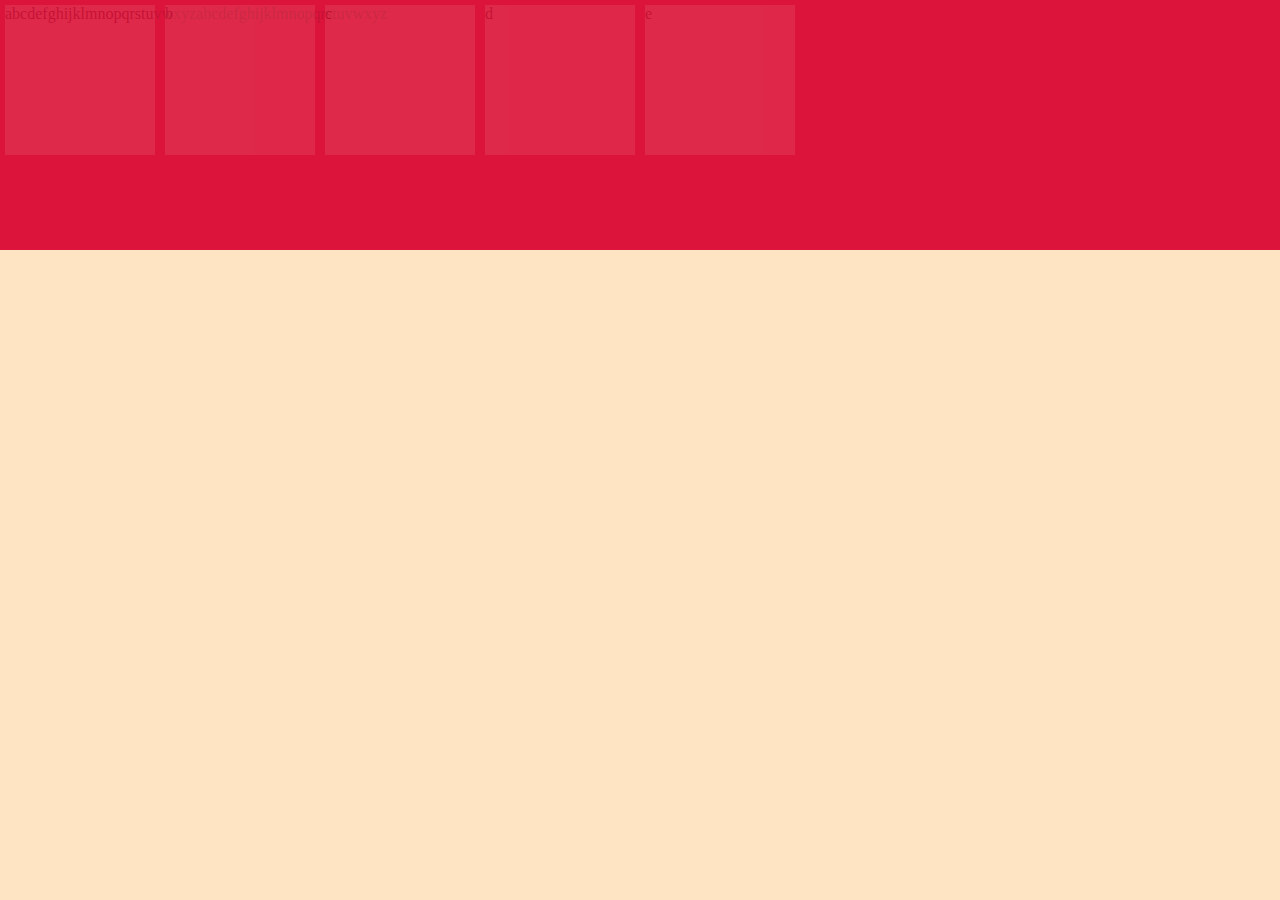
<file: Slider/index.html>
<!DOCTYPE html>
<html lang="en">
    <head>
        <meta charset="UTF-8">
        <meta name="viewport" content="width=device-width, initial-scale=1.0">
        <title>Document</title>
        <link href="stylesheet.css" rel="stylesheet">
    </head>
    <body>
        <div class="main">
            <div class="a">abcdefghijklmnopqrstuvwxyzabcdefghijklmnopqrstuvwxyz</div>
            <div class="a">b</div>
            <div class="a">c</div>
            <div class="a">d</div>
            <div class="a">e</div>
        </div>
    </body>
</html>
</file>
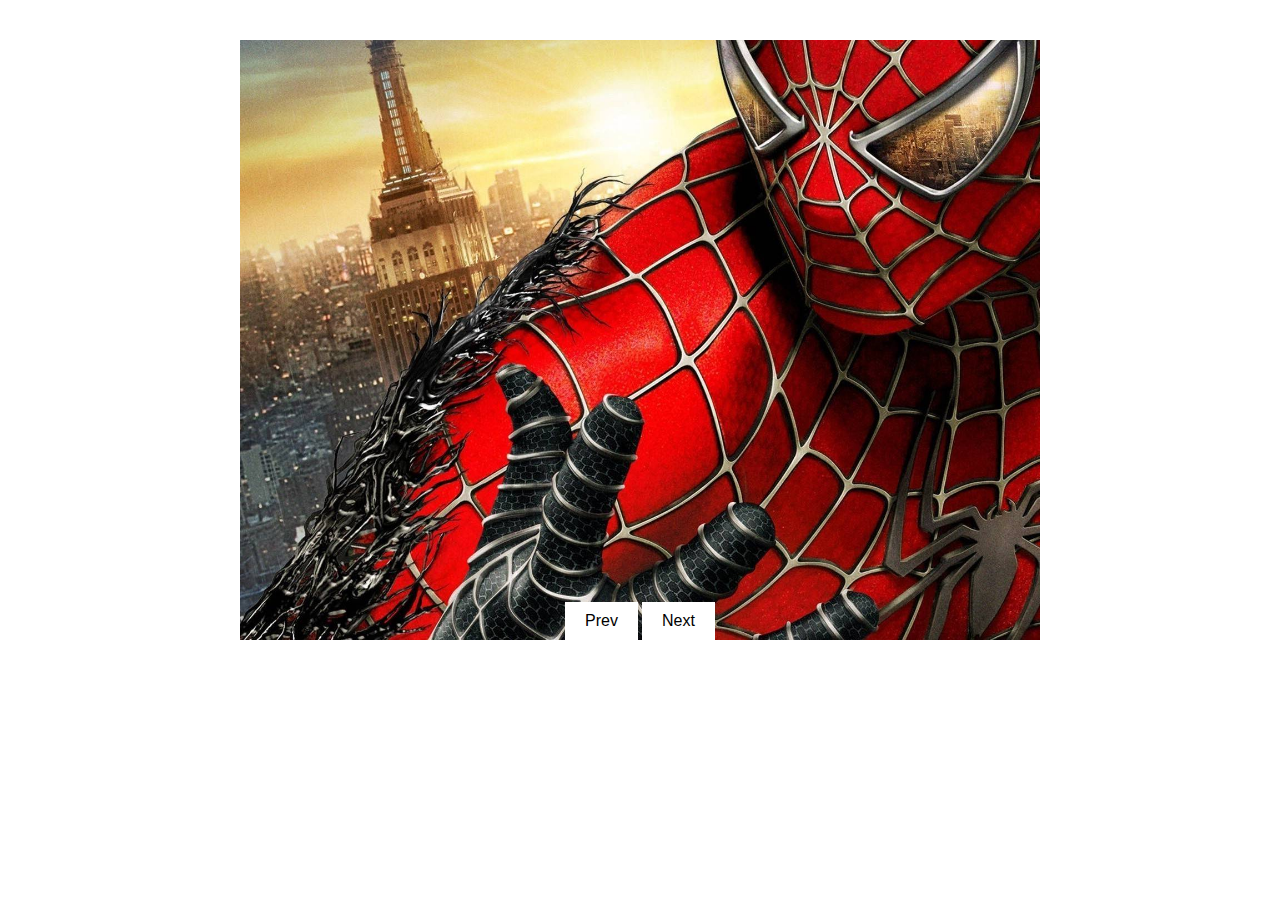
<file: demo.html>
<!DOCTYPE html>
<html lang="en">
<head>
    <meta charset="UTF-8">
    <meta name="viewport" content="width=device-width, initial-scale=1.0">
    <title>Document</title>
    <style>
        .slider {
          position: relative;
          width: 800px;
          height: 600px;
          margin: 40px auto;
        }
        
        .slides {
          position: relative;
          width: 100%;
          height: 100%;
        }
        
        .slides img {
          position: absolute;
          top: 0;
          left: 0;
          width: 100%;
          height: 100%;
          object-fit: cover;
          /* display:flex; */
        }
        
        .slides img.active {
          display: block;
        }
        
        .controls {
          position: absolute;
          bottom: 0;
          left: 0;
          width: 100%;
          text-align: center;
        }
        
        .prev, .next {
          background-color: #fff;
          border: none;
          padding: 10px 20px;
          font-size: 16px;
          cursor: pointer;
        }
        
        .prev:hover, .next:hover {
          background-color: #ccc;
        }
    </style>
</head>
<body>
    <script>
const slider = document.querySelector('.slider');
const slides = document.querySelectorAll('.slides img');
const prevButton = document.querySelector('.prev');
const nextButton = document.querySelector('.next');
let currentSlide = 0;

slides[0].classList.add('active');

prevButton.addEventListener('click', () => {
  slides[currentSlide].classList.remove('active');
  currentSlide = (currentSlide - 1 + slides.length) % slides.length;
  slides[currentSlide].classList.add('active');
});

nextButton.addEventListener('click', () => {
  slides[currentSlide].classList.remove('active');
  currentSlide = (currentSlide + 1) % slides.length;
  slides[currentSlide].classList.add('active');
});
    </script>
      <div class="slides">
          <div class="slider">
          <img src="./1.jpg" alt="Image 2">
          <img src="./2.jpg" alt="Image 1">
          <img src="./1.jpg" alt="Image 3">
        <img src="./2.jpg" alt="Image 4">
      </div>
      <div class="controls">
        <button class="prev">Prev</button>
        <button class="next">Next</button>
      </div>
    </div>
</body>
</html>
</file>
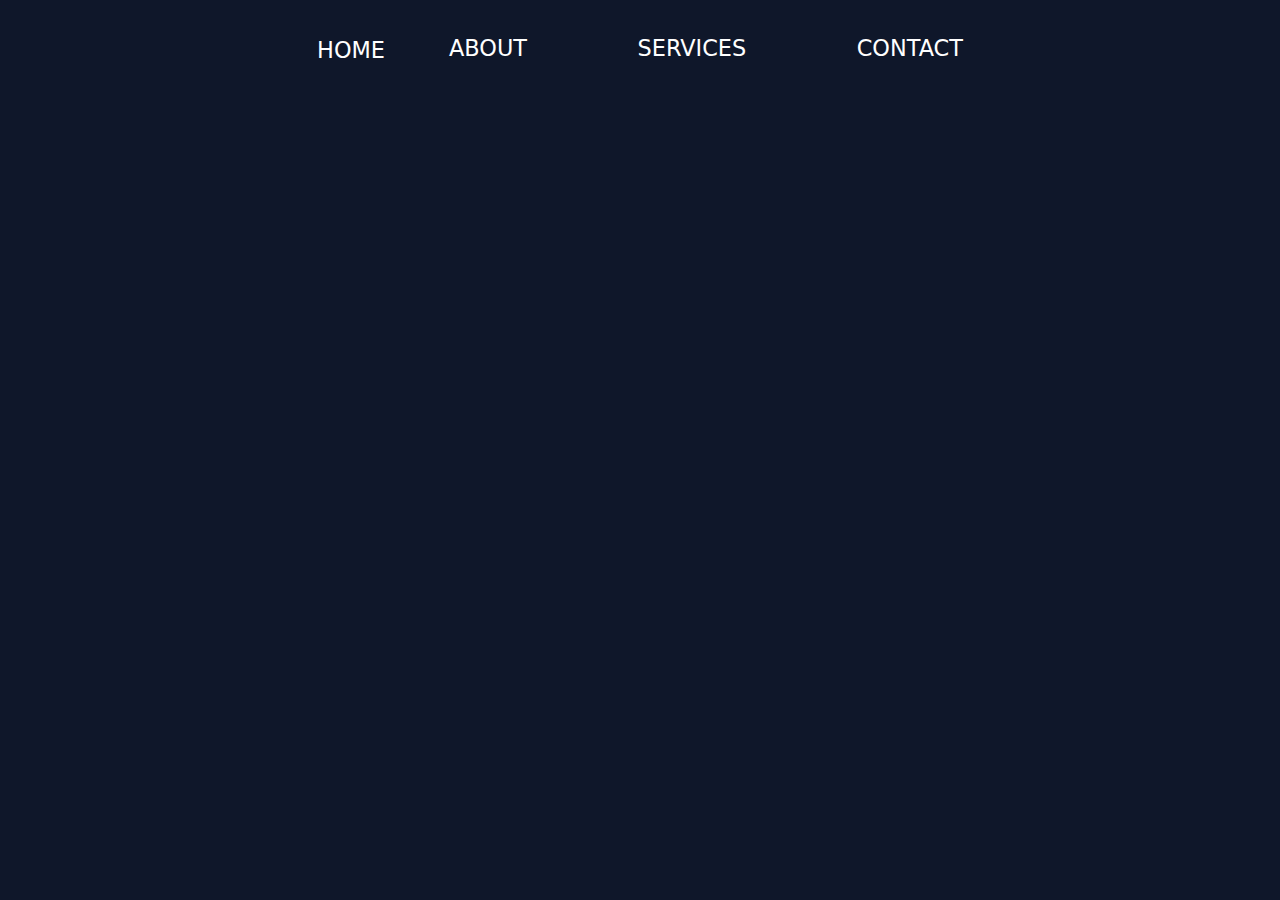
<file: tes.html>
<!DOCTYPE html>
<html lang="en">
<head>
    <meta charset="UTF-8">
    <meta name="viewport" content="width=device-width, initial-scale=1.0">
    <title>Document</title>
    <link href="tesc.css"rel="stylesheet"/>
</head>
<body>
  <div class="left"></div>
  <div class="right">
    <nav>
        <button type="button" title="Home">
          <div class="material-symbols-outlined" aria-hidden="true">home</div>
          <svg viewBox="0 0 300 300" aria-hidden="true">
            <g>
              <text fill="currentColor">
                <textPath xlink:href="#circlePath">Home</textPath>
              </text>
              <text fill="currentColor">
                <textPath xlink:href="#circlePath" startOffset="50%">Home</textPath>
              </text>
            </g>
          </svg>
        </button>
        <button type="button">
          <span>About</span>
          <span class="material-symbols-outlined" aria-hidden="true">info</span>
          <svg viewBox="0 0 300 300" aria-hidden="true">
            <g>
              <text fill="currentColor">
                <textPath xlink:href="#circlePath">About</textPath>
              </text>
              <text fill="currentColor">
                <textPath xlink:href="#circlePath" startOffset="50%">About</textPath>
              </text>
            </g>
          </svg>
        </button>
        <button type="button">
          <span>Services</span>
          <span class="material-symbols-outlined" aria-hidden="true">linked_services</span>
          <svg viewBox="0 0 300 300" aria-hidden="true">
            <g>
              <text fill="currentColor">
                <textPath xlink:href="#circlePath">Services</textPath>
              </text>
              <text fill="currentColor">
                <textPath xlink:href="#circlePath" startOffset="50%">Services</textPath>
              </text>
            </g>
          </svg>
        </button>
        <button type="button">
          <span>Contact</span>
          <span class="material-symbols-outlined" aria-hidden="true">email</span>
          <svg viewBox="0 0 300 300">
            <g>
              <text fill="currentColor" aria-hidden="true">
                <textPath xlink:href="#circlePath">Contact</textPath>
              </text>
              <text fill="currentColor">
                <textPath xlink:href="#circlePath" startOffset="50%">Contact</textPath>
              </text>
            </g>
          </svg>
        </button>
      </nav>
    </div>
      <!-- SVG template with dynamic text -->
      <svg version="1.1" xmlns="http://www.w3.org/2000/svg" xmlns:xlink="http://www.w3.org/1999/xlink" viewBox="0 0 300 300" width="0" height="0">
        <defs>
          <path id="circlePath" d="M 150, 150 m -50, 0 a 50,50 0 0,1 100,0 a 50,50 0 0,1 -100,0" />
        </defs>
      </svg>
    
</body>
</html>
</file>
<file: Slider/stylesheet.css>
*{
    background-color: bisque;
    margin:0px;
    padding: 0px;
}
.main{
    background-color: crimson;
    height: 250px;
    overflow: auto;
}
.main>.a{
    height: 150px;
    width: 150px;
    opacity:10%;
    /* background-color: rgba(255,220,100,0.1); */
    margin: 5px;
    float: left;
}
</file>
<file: tesc.css>
*{
    margin: 0;
    padding: 0;
    box-sizing: border-box;
}
/* reset button */
button {
    appearance: none;
    background-color: transparent;
    border: none;
    cursor: pointer;
    outline: none;
    padding: 0;
    margin: 0;
    font-family: inherit;
    font-size: inherit;
    color: inherit;
    text-decoration: none;
    text-transform: none;
    line-height: normal;
    overflow: visible;
}

body{
    min-height: 100px;
    background-color: rgb(15, 23, 42);
    color: white;
    display: grid;
    place-content: center;
    font-size: 1rem;
    font-family: system-ui;
}

nav {
    --_clr-txt: rgb(255, 255, 255);
    --_clr-txt-svg: rgb(147, 158, 184);
    --_ani-speed: 6s; /* speed of rotating text */

    display: flex;
    flex-wrap: wrap;
    gap: 1rem;
    font-size: 1.4rem;
}
nav>button {
    position: relative;
    display: grid;
    place-content: center;
    grid-template-areas: 'stack';
    padding: 0 1.5rem;
    text-transform: uppercase;
    font-weight: 300;
}

/* place button items on top of each other */
nav>button>span {
    transition: all 300ms ease-in-out;
    grid-area: stack;
}
/* nav icon */
nav>button>span:last-of-type {
    margin-top: 0.25rem;
    transform: scale(0);
    transition-delay: 0ms;
    border-radius: 50%;
}
/* hover - hide text */
nav>button:focus-visible>span:first-of-type,
nav>button:hover>span:first-of-type {
    transform: scale(0);
}
/* hover - reveal icon */
nav>button:focus-visible>span:last-of-type,
nav>button:hover>span:last-of-type {
    transform: scale(1);
}

/* nav SVG circular text*/
nav>button>svg {
    position: absolute;
    width: 200px;
    height: 200px;
    top: 50%;
    left: 50%;
    transform: translate(-50%, -50%);
    transform-origin: center;
    opacity: 0;
    text-transform: uppercase;
    transition: all 300ms ease-in-out;
    color: var(--_clr-txt-svg);
}
/* hover - reveal rotating SVG */
nav>button:focus-visible>svg,
nav>button:hover>svg {
    transform: translate(-50%, -50%) scale(1);
    opacity: 1;
    transition-delay: 150ms;
    transition: all 300ms ease-in-out;
}
/*
@supports (-webkit-touch-callout: none) {
  /* specific to iOS devices * / 
  button svg {
      /* adjust position for iOS * /
      translate: -50% -50%;
      animation: rotate var(--_ani-speed) linear infinite;
  }
}
@supports not (-webkit-touch-callout: none) {
 */


 button svg g {
    transform-origin: center;
    animation: rotate var(--_ani-speed) linear infinite;
 }

@keyframes rotate {
    0% {
        transform: rotate(0deg);
        
    }
    100% {
        transform: rotate(360deg);
    }
}
</file>
